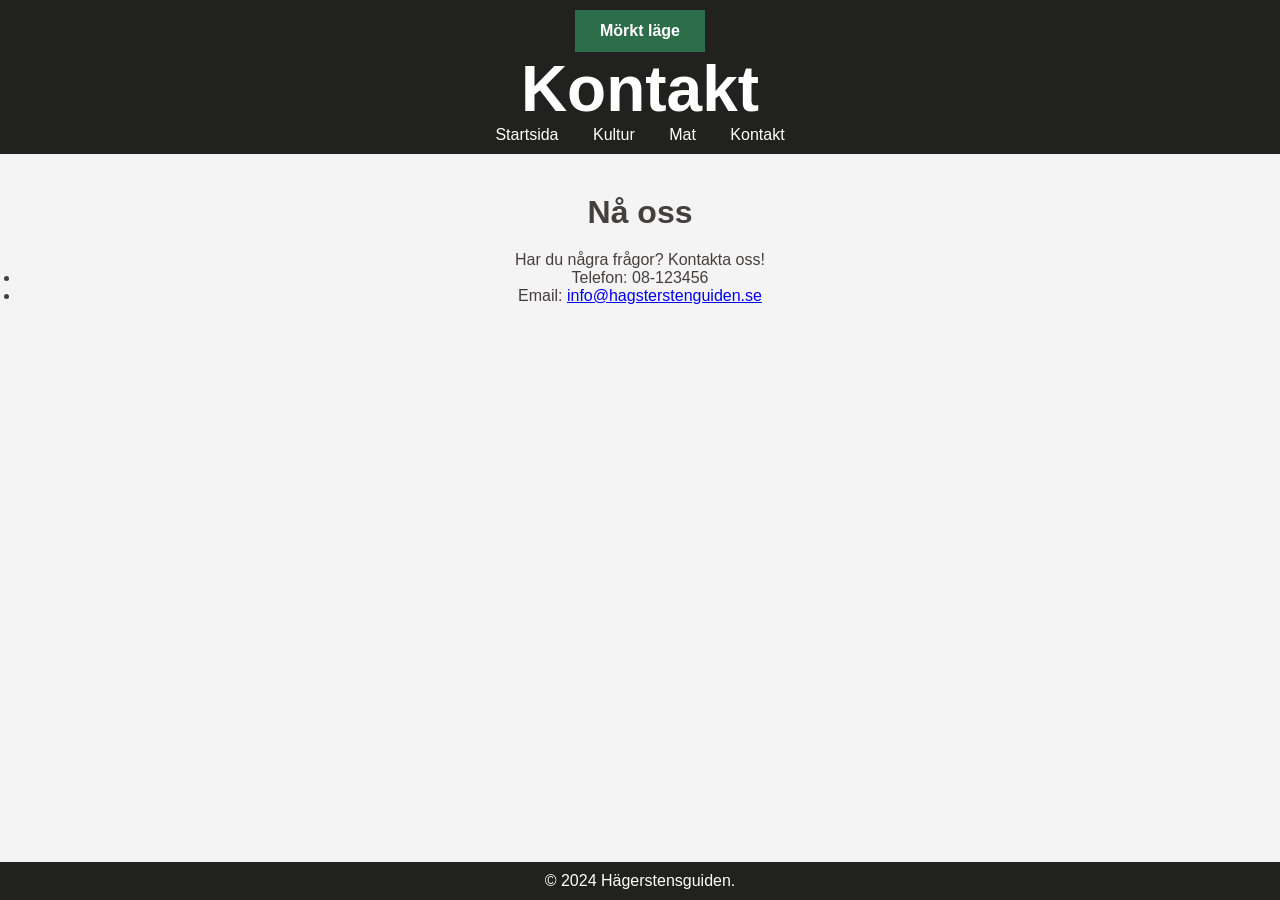
<file: Kontakt.html>
<!--Metadatan-->
<!DOCTYPE html>  
<html lang="sv">
<head>
    <link rel="icon" type="image/png" href="favicon.png">
    <meta charset="UTF-8">
    <meta name="viewport" content="width=device-width, initial-scale=1.0">
    <title>Kontakt</title>
    <link rel="stylesheet" href="style.css">
</head>
<body>
<!--navigering-->
<header>
<button class:"tema-knapp" onclick="darkMode()">Mörkt läge</button>
    <h1> Kontakt </h1>
    <nav>
        <a href="index.html">Startsida</a>      
        <a href="Kultur.html">Kultur</a>
        <a href="mat.html">Mat</a>
        <a href="Kontakt.html">Kontakt</a>  
    </nav>
</header>
<main>
    <h2>Nå oss</h2>
    <p>Har du några frågor? Kontakta oss!</p>
    <ul>
        <li>Telefon: 08-123456</li>
        <li>Email: <a href="mailto:info@hagsterstenguiden.se">info@hagsterstenguiden.se</a></li>
    </ul>
</main>
    <footer>
        <p>© 2024 Hägerstensguiden.</p>
    </footer>
<script src="script.js"></script>
</body>
</html>
</file>
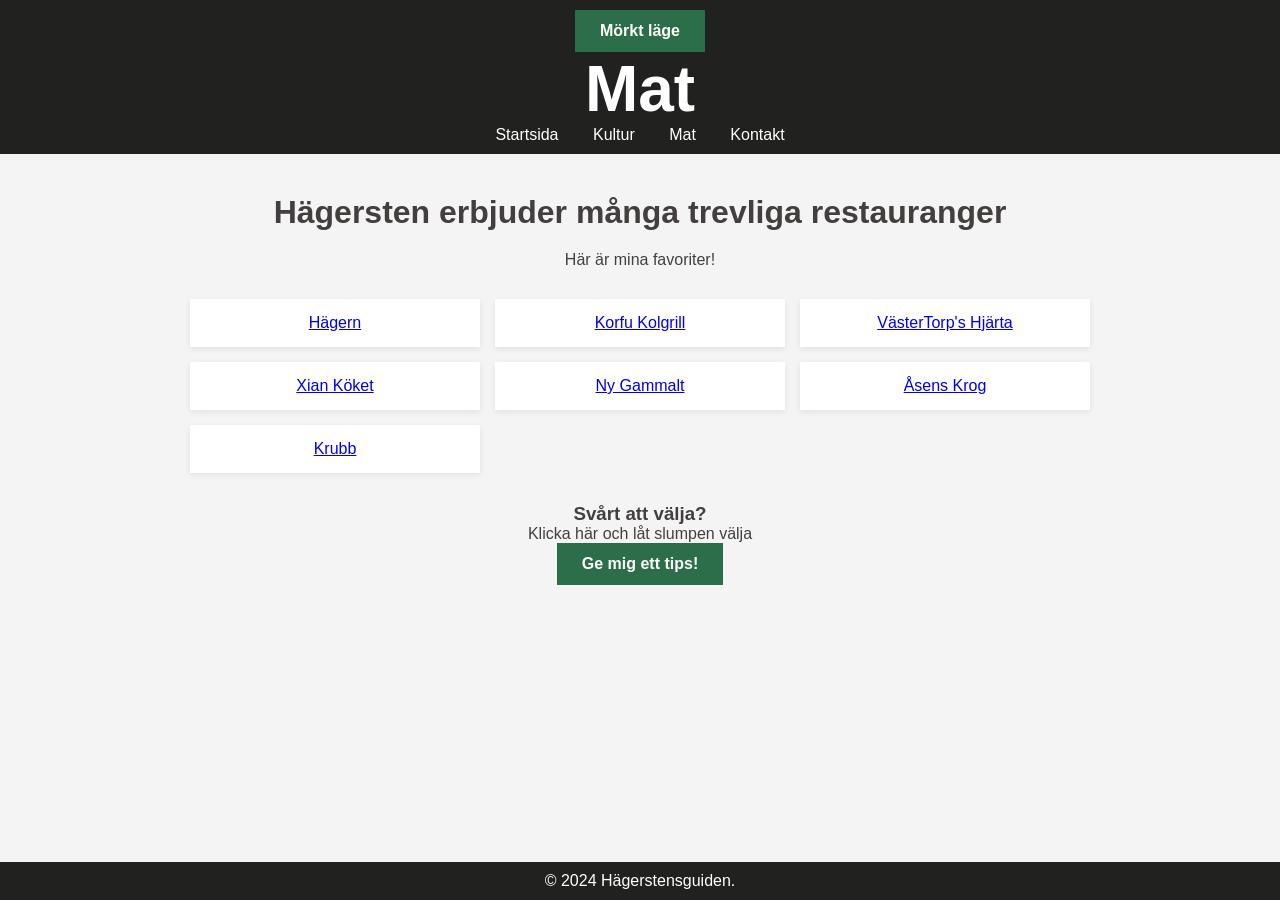
<file: mat.html>
<!-- Metadatan -->
<!DOCTYPE html>
<html lang="sv">
<head>
    <link rel="icon" type="image/png" href="favicon.png">
    <meta charset="UTF-8">
    <meta name="viewport" content="width=device-width, initial-scale=1.0">
    <title>Mat</title>
<link rel="stylesheet" href="style.css">

</head>
<body>
<!-- Navigering -->
<header>
<button class:"tema-knapp" onclick="darkMode()">Mörkt läge</button>
    <h1> Mat </h1>
    <nav>
        <a href="index.html">Startsida</a>      
        <a href="Kultur.html">Kultur</a>
        <a href="mat.html">Mat</a>
        <a href="Kontakt.html">Kontakt</a>  
    </nav>      
</header>
<!--huvudinnehåll-->
<main>
    <h2> Hägersten erbjuder många trevliga restauranger </h2>
    <p>Här är mina favoriter!</p>
    <ul class="restaurant-list">
        <li> <a href= "https://www.tripadvisor.se/Restaurant_Review-g189852-d28068949-Reviews-Hagern-Stockholm.html" > Hägern</a> </li>
        <li> <a href= "https://www.korfukolgrill.com/" > Korfu Kolgrill</a> </li>
        <li> <a href= "https://vastertorpshjarta.se/" > VästerTorp's Hjärta</a> </li>
        <li> <a href= "https://xiankoket.se/" > Xian Köket</a> </li>
        <li> <a href="https://www.restaurangnygammalt.se/" > Ny Gammalt</a> </li>
        <li> <a href="https://www.asenskrog.se/" > Åsens Krog</a> </li>
        <li> <a href="https://krubbburgers.se/" > Krubb</a> </li>
    </ul>
    <h3> Svårt att välja? </h3>
    <p id="tips">Klicka här och låt slumpen välja </p> 
    <button onclick="Slumparestaurang()">Ge mig ett tips!</button>
</main>
<footer>
    <p>© 2024 Hägerstensguiden.</p> 
</footer>
<script src="script.js"></script>
</body>
</html>
</file>
<file: style.css>
/* Tar bort standardmåtten */
* {
    margin: 0;
    padding: 0;
    box-sizing: border-box;
}
/* Grundinställningar för hemsidan */
html, body {
    height: 100%;
    margin: 0;
}/* Grundläggande utseende */
body {
    font-family: Arial, sans-serif;
    background-color: #f4f4f4;
    color: #443f3f;
    /* Hela hemsidan fylls */
    min-height: 100vh;
    /* flexbox strukturerar innehållet */
    display: flex;
    flex-direction: column;
}
.dark-mode {
  background-color: black;
  color: white;
}

header {
    background-color: #141413ef;
    color: white;
    padding: 10px 0;
    text-align: center;
}


h1 {
    font-size: 64px;
}
/* Navigeringsmenyns utseende*/
nav a {
    color: white;
    text-decoration: none;
    /* avstånd mellan länkarna */
    margin: 0 15px;
    font-size: 16px;
}
nav a:hover {
    text-decoration: underline;
}
h2 {
    font-size: 2em;
    margin: 20px 0;
}
img {
    width: 600px;
    height: 400px;
    object-fit: cover;
}
main {
    /* Main tar upp utrymmet mellan header och footer*/
    flex: 1;
    /* Avstånd mellan innehåll */
    padding: 20px;
    text-align: center;
}

footer {
    background-color: #141413ef;
    color: white;
    text-align: center;
    padding: 10px 0;
}

.kulturbilder {
    display: flex;
    justify-content: center;
    gap: 20px;
    align-items: center;
}
.sidobild
{
    width: 300px;
    height: 250px;
    object-fit:cover;
}
#huvudbild {
    width: 800px;
    height: 400px;
    object-fit: cover;
}
 /* Utseende och placering för restauranglistan */

.restaurant-list {
    list-style-type: none; 
    padding:0;
    /* Skapar avstånd ovanför och under listan samt centrerar den */
    margin: 30px auto;
    max-width: 900px;
       /*placerar alternativen i ett rutnät*/
    display:grid;
        /* Anpassar antalet kolumner efter skärmens bredd */
     grid-template-columns: repeat(auto-fit, minmax(250px, 1fr));
    gap: 15px;
}
.restaurant-list li {
    background-color: #ffffff;
    padding: 15px;
        /* skuggans riktning, genomskinlighet, suddighet*/

    box-shadow: 0 2px 6px rgb(0, 0, 0, 0.08);
}
button {
color: #ffffff;
background-color: #2c6e49;
padding: 12px 25px;
border: none;
font-size: 16px;
font-weight: bold;
cursor: pointer;
transition: all 0.3 ease;
}
.tema-knapp {
    background-color: #333;
    color: rgb(101, 34, 34);
    padding: 10px 20px;
    border: none;
    border-radius: 8px;
    cursor: pointer;
    font-size: 16px;
}
 .dark {
    background-color: #222;
    color: white;
}
</file>
